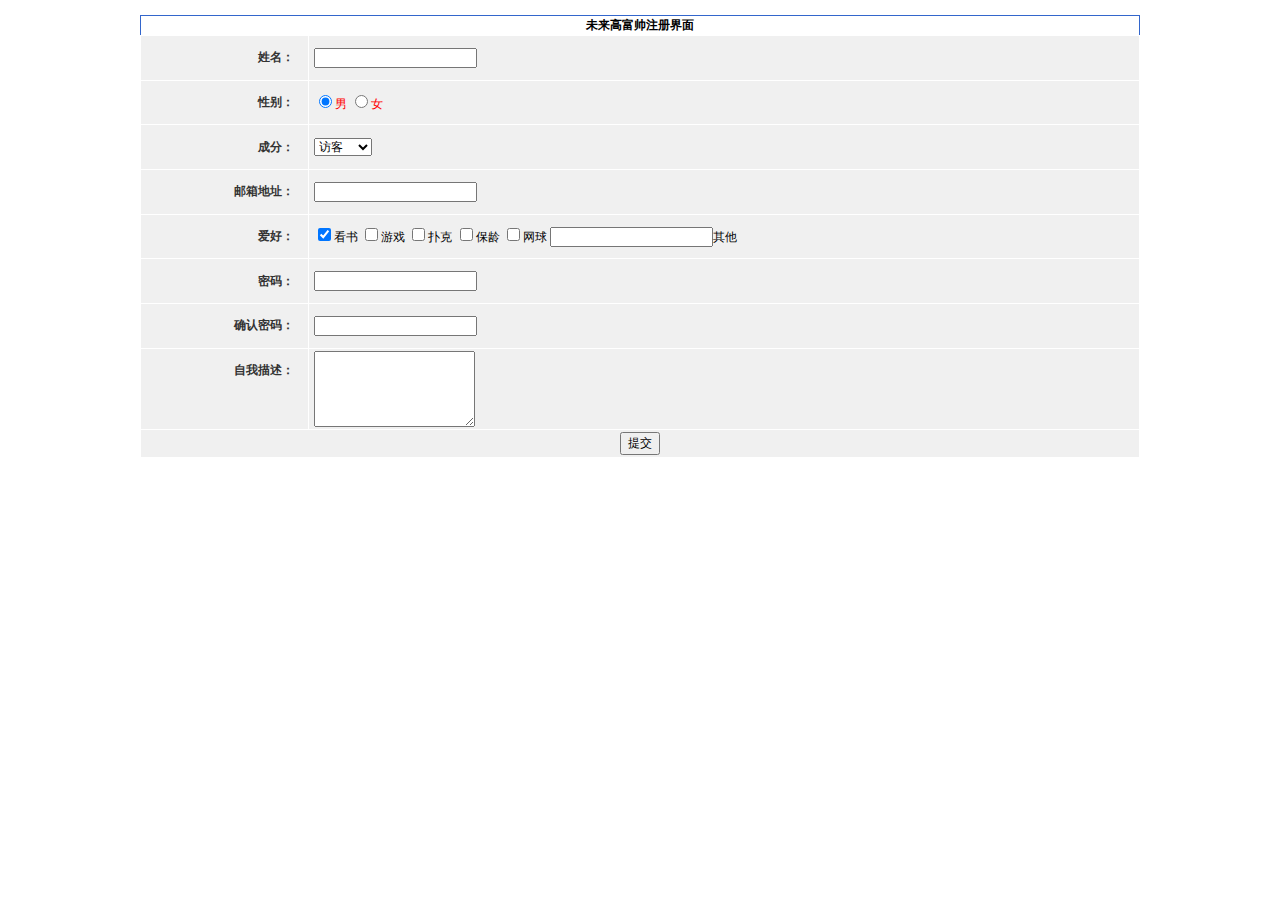
<file: index.html>
<html>
	<head>
		<link rel="stylesheet" type="text/css" href="basic.css" />
		<title>未来高富帅注册界面</title>
	</head>
	
	<script language = "javascript" src = "form.js">
	</script>
	
	<body>
			<form name = "form1" onSubmit = "return check()">
				<table class = "default" align = "center">
					<tr class = "title">
						<th colspan = "2">未来高富帅注册界面</th>
					</tr>
					<tr>
						<td class = "item">姓名：</td>
						<td><input type = "text" name = "name"></td>
					</tr>
					<tr>
						<td class = "item">性别：</td>
						<td style = "color:red;border:2">
							<input type = "radio" name = "sex" value = "男" checked>男
							<input type = "radio" name = "sex" value = "女">女
						</td>
					</tr>
					<tr>
						<td class = "item">成分：</td>
						<td><select size = "1" name = "work">
							<option>男屌丝</option>
							<option>女屌丝</option>
							<option selected>访客</option>
							</selected>
							</td>	
					</tr>
					<tr>
						<td class = "item">邮箱地址：</td>
						<td><input type = "text" name = "email"></td>
					</tr>
					<tr>
						<td class = "item">爱好：</td>
						<td>
							<input type = "checkbox" name = "CC" value = "看书" checked>看书
							<input type = "checkbox" name = "CC" value = "游戏">游戏
							<input type = "checkbox" name = "CC" value = "扑克">扑克
							<input type = "checkbox" name = "CC" value = "保龄">保龄
							<input type = "checkbox" name = "CC" value = "网球">网球
							<input type = "text" name = "other">其他
						</td>
					</tr>
					<tr>
						<td class = "item">密码：</td>
						<td><input type = "password" name = "pass" size = "20"></td>
					</tr>
					<tr>
						<td class = "item">确认密码：</td>
						<td><input type = "password" name = "confirm" size = "20"></td>
					</tr>
					<tr>
						<td class = "item">自我描述：</td>
						<td><textarea name = "des" rows = "5" cols = "20"></textarea></td>
					</tr>
					<tr>
						<td colspan = "2"><center><input type = "submit" value = "提交"></center></td>
					</tr>
				</table>
			</form>
	</body>
</html>
</file>
<file: basic.css>
body{
	background: #ffffff;
	margin: 15;
}
body,table,th,td,input,select,textarea{
	font-family: Tahoma,Verdana,Arial,Helvetica,sans-serif;
	font-size: 12px;
}
table.default{
	border:1px solid #3366CC;
	border-collapse: collapse;
	width: 80%;
}
table.default td{
	padding: 2 5 2 5;
	height: 26px;
	border: 1px solid #ffffff;
	background-color:#f0f0f0;
}
table.default tr.title td{
	font-weight:bold;
	text-align:center;
	background:#99CCFF;
	color:red;
	border:1px solid #ffffff;
	white-space:nowrap;
	height:26px;
}
table.default td.item{
	font-weight:bold;
	color:#333333;
	text-align:right;
	vertical-align:top;
	padding:10pt;
}
</file>
